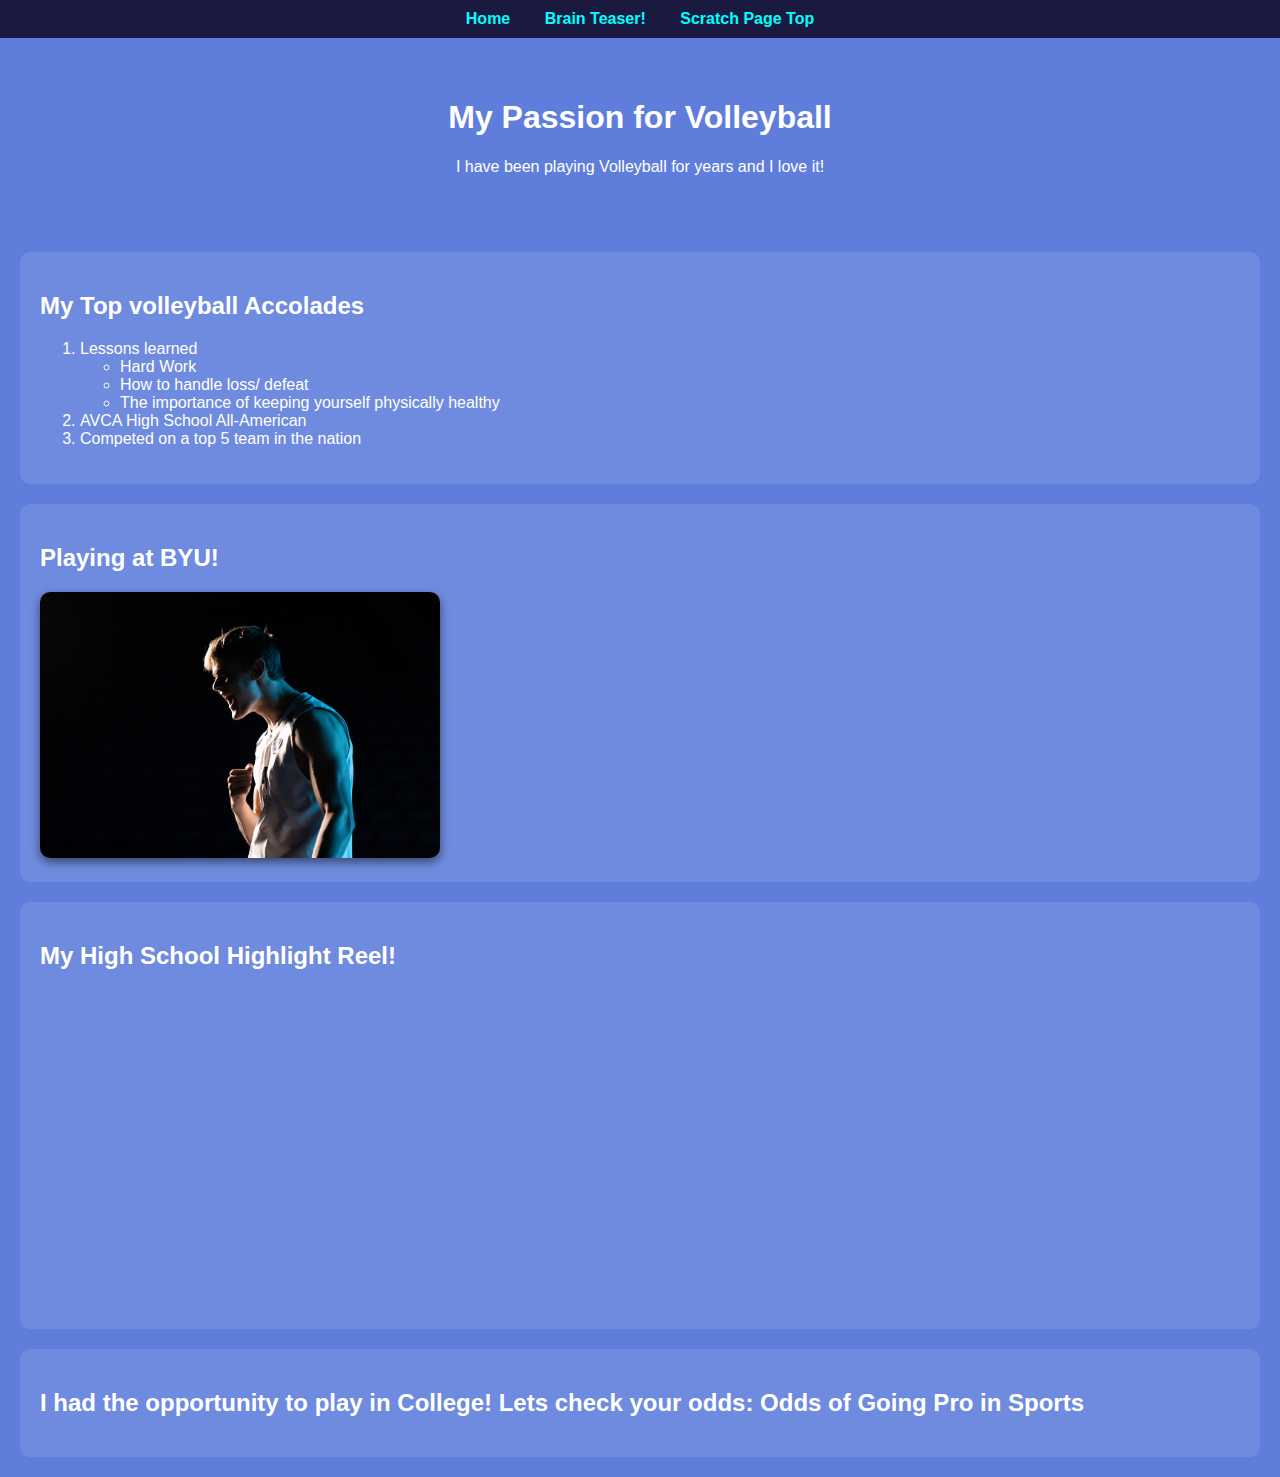
<file: scratch.html>
<!DOCTYPE html>
<html lang="en">
<head>
  <meta charset="UTF-8">
  <title>My Scratch Page</title>
  <link rel="stylesheet" href="css/scratch.css">
</head>
<body>

  <!-- Navigation Anchor -->
  <nav class="navbar">
    <ul>
      <li><a href="index.html">Home</a></li>
      <li><a href="webapp.html">Brain Teaser!</a></li>
      <li><a href="#">Scratch Page Top</a></li> <!-- Optional anchor -->
    </ul>
  </nav>
  

  <!-- Page Header -->
  <div class="header" id="top">
    <h1>My Passion for Volleyball</h1>
    <p>I have been playing Volleyball for years and I love it!</p>
  </div>

  <!-- Ordered List with Embedded Unordered List -->
  <div class="content-section">
    <h2>My Top volleyball Accolades</h2>
    <ol>
      <li>Lessons learned
        <ul>
          <li>Hard Work</li>
          <li>How to handle loss/ defeat</li>
          <li>The importance of keeping yourself physically healthy</li>
        </ul>
      </li>
      <li>AVCA High School All-American</li>
      <li>Competed on a top 5 team in the nation</li>
    </ol>
  </div>

  <!-- Image Section -->
  <div class="image-section">
    <h2>Playing at BYU!</h2>
    <img src="assets/img/IMG_1867.JPG" alt="Truman in BYU uniform" width="400">
  </div>

  <!-- YouTube Video Embed -->
  <div class="video-section">
    <h2>My High School Highlight Reel!</h2>
    <iframe width="560" height="315" src="https://www.youtube.com/watch?v=dMSy21Fl3bs&embeds_referring_euri=https%3A%2F%2Fmail.google.com%2F&embeds_referring_origin=https%3A%2F%2Fmail.google.com&source_ve_path=MjM4NTE" 
      title="YouTube video player" frameborder="0" allowfullscreen>
    </iframe>
  </div>

  <!-- Tableau Graph Embed -->
 <!-- Tableau Graph Embed -->
<div class="tableau-section">
    <h2>I had the opportunity to play in College! Lets check your odds: Odds of Going Pro in Sports</h2>
    <div class="tableauPlaceholder" id="viz171">
      <noscript>
        <a href="https://public.tableau.com/views/OddsofGoingProinSports/OddsofGoingProinSports">
          <img alt="Odds of Going Pro in Sports" 
               src="https://public.tableau.com/static/images/Od/OddsofGoingProinSports/OddsofGoingProinSports/1_rss.png" />
        </a>
      </noscript>
      <object class="tableauViz" width="100%" height="600" style="display:none;">
        <param name="host_url" value="https%3A%2F%2Fpublic.tableau.com%2F" />
        <param name="embed_code_version" value="3" />
        <param name="site_root" value="" />
        <param name="name" value="OddsofGoingProinSports/OddsofGoingProinSports" />
        <param name="tabs" value="no" />
        <param name="toolbar" value="yes" />
        <param name="static_image" value="https://public.tableau.com/static/images/Od/OddsofGoingProinSports/OddsofGoingProinSports/1.png" />
      </object>
    </div>
    <script type="text/javascript" src="https://public.tableau.com/javascripts/api/viz_v1.js"></script>
  </div>
  

  <!-- Link to Professional Pages -->

  </div>

</body>
</html>
</file>
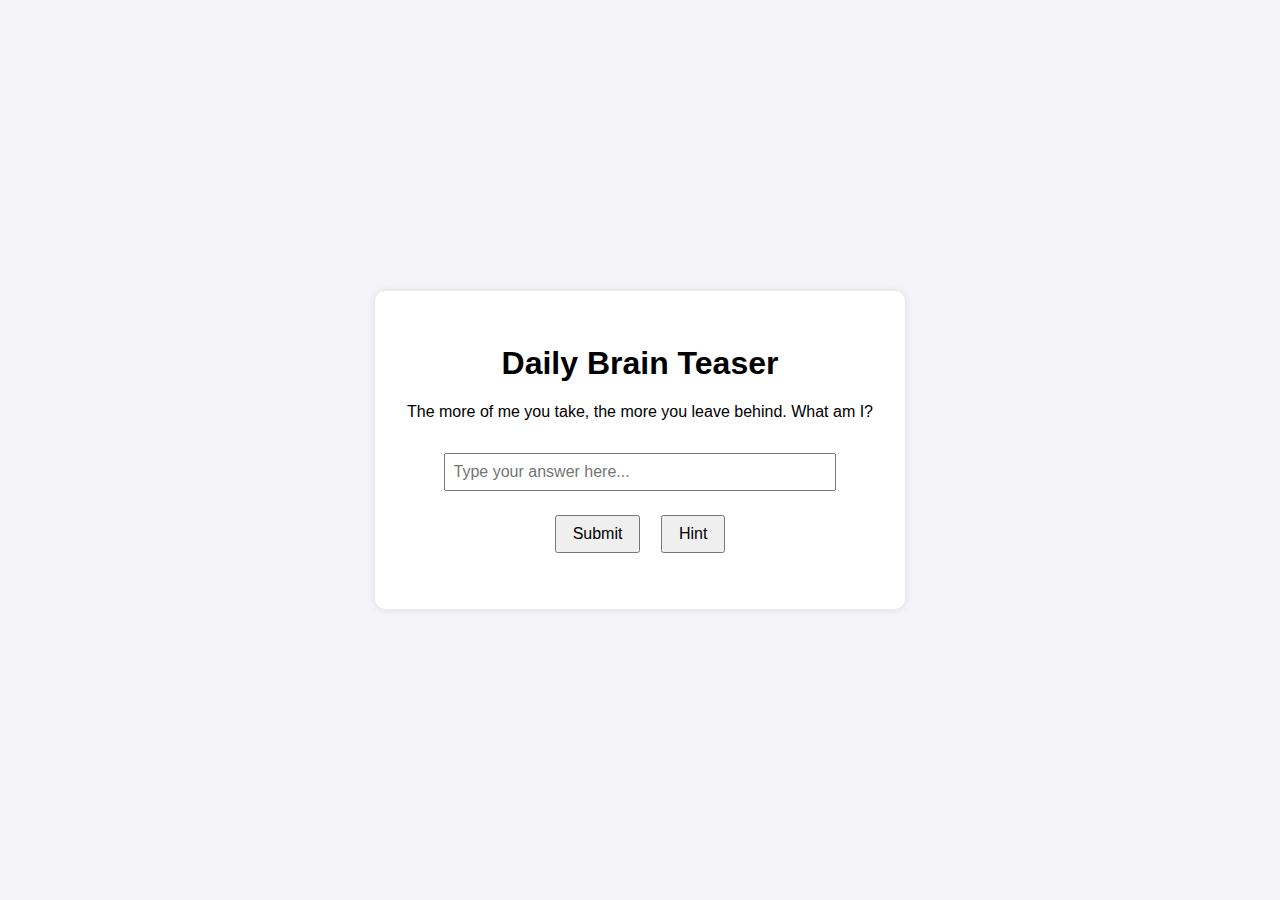
<file: webapp.html>
<!DOCTYPE html>
<html lang="en">
<head>
  <meta charset="UTF-8">
  <meta name="viewport" content="width=device-width, initial-scale=1.0">
  <title>Daily Brain Teaser</title>
  <style>
    body {
      font-family: Arial, sans-serif;
      background: #f4f4f9;
      display: flex;
      flex-direction: column;
      align-items: center;
      justify-content: center;
      height: 100vh;
      margin: 0;
    }
    .container {
      background: white;
      padding: 2rem;
      border-radius: 10px;
      box-shadow: 0 0 10px rgba(0,0,0,0.1);
      text-align: center;
      max-width: 600px;
    }
    input[type="text"] {
      padding: 0.5rem;
      font-size: 1rem;
      width: 80%;
      margin: 1rem 0;
    }
    button {
      padding: 0.5rem 1rem;
      font-size: 1rem;
      margin: 0.5rem;
      cursor: pointer;
    }
    .result {
      margin-top: 1rem;
      font-weight: bold;
    }
  </style>
</head>
<body>
  <div class="container">
    <h1>Daily Brain Teaser</h1>
    <p id="teaser">Loading today's teaser...</p>
    <input type="text" id="answerInput" placeholder="Type your answer here...">
    <br>
    <button onclick="checkAnswer()">Submit</button>
    <button onclick="showHint()">Hint</button>
    <div class="result" id="result"></div>
  </div>

  <script>
    const teasers = [
      {
        question: "I speak without a mouth and hear without ears. I have nobody, but I come alive with the wind. What am I?",
        answer: "echo",
        hint: "You often hear me in canyons."
      },
      {
        question: "What has to be broken before you can use it?",
        answer: "egg",
        hint: "It’s a breakfast item."
      },
      {
        question: "The more of me you take, the more you leave behind. What am I?",
        answer: "footsteps",
        hint: "You make me when walking."
      },
      {
        question: "I’m tall when I’m young, and I’m short when I’m old. What am I?",
        answer: "candle",
        hint: "I melt as I age."
      },
      {
        question: "What gets wetter the more it dries?",
        answer: "towel",
        hint: "You use me after a shower."
      }
    ];

    const today = new Date();
    const index = today.getFullYear() * 100 + today.getMonth() * 31 + today.getDate();
    const teaserOfTheDay = teasers[index % teasers.length];

    document.getElementById("teaser").textContent = teaserOfTheDay.question;

    function checkAnswer() {
      const userAnswer = document.getElementById("answerInput").value.trim().toLowerCase();
      if (userAnswer === teaserOfTheDay.answer.toLowerCase()) {
        document.getElementById("result").textContent = "🎉 Correct! Well done!";
      } else {
        document.getElementById("result").textContent = "❌ Not quite. Try again!";
      }
    }

    function showHint() {
      document.getElementById("result").textContent = "💡 Hint: " + teaserOfTheDay.hint;
    }
  </script>
</body>
</html>
</file>
<file: css/scratch.css>
body {
    background-color: #5f7edc; /* Custom background color */
    color: #ffffff;           /* Font color */
    font-family: 'Segoe UI', Tahoma, Geneva, Verdana, sans-serif;
    margin: 0;
    padding: 0;
  }
  
  .header {
    background-size: cover;
    padding: 40px;
    text-align: center;
  }
  
  .content-section, .image-section, .video-section, .tableau-section {
    padding: 20px;
    margin: 20px;
    background-color: rgba(255, 255, 255, 0.1); /* Translucent content blocks */
    border-radius: 10px;
  }
  
  img {
    border-radius: 10px;
    box-shadow: 0 4px 10px rgba(0, 0, 0, 0.5);
  }
  
  a {
    color: #00ffff;
    text-decoration: none;
  }
  
  a:hover {
    text-decoration: underline;
  }

  .navbar {
    background-color: #1a1a40;
    padding: 10px 20px;
    text-align: center;
  }
  
  .navbar ul {
    list-style-type: none;
    margin: 0;
    padding: 0;
  }
  
  .navbar li {
    display: inline;
    margin: 0 15px;
  }
  
  .navbar a {
    color: #00ffff;
    font-weight: bold;
    text-decoration: none;
  }
  
  .navbar a:hover {
    text-decoration: underline;
  }
</file>
